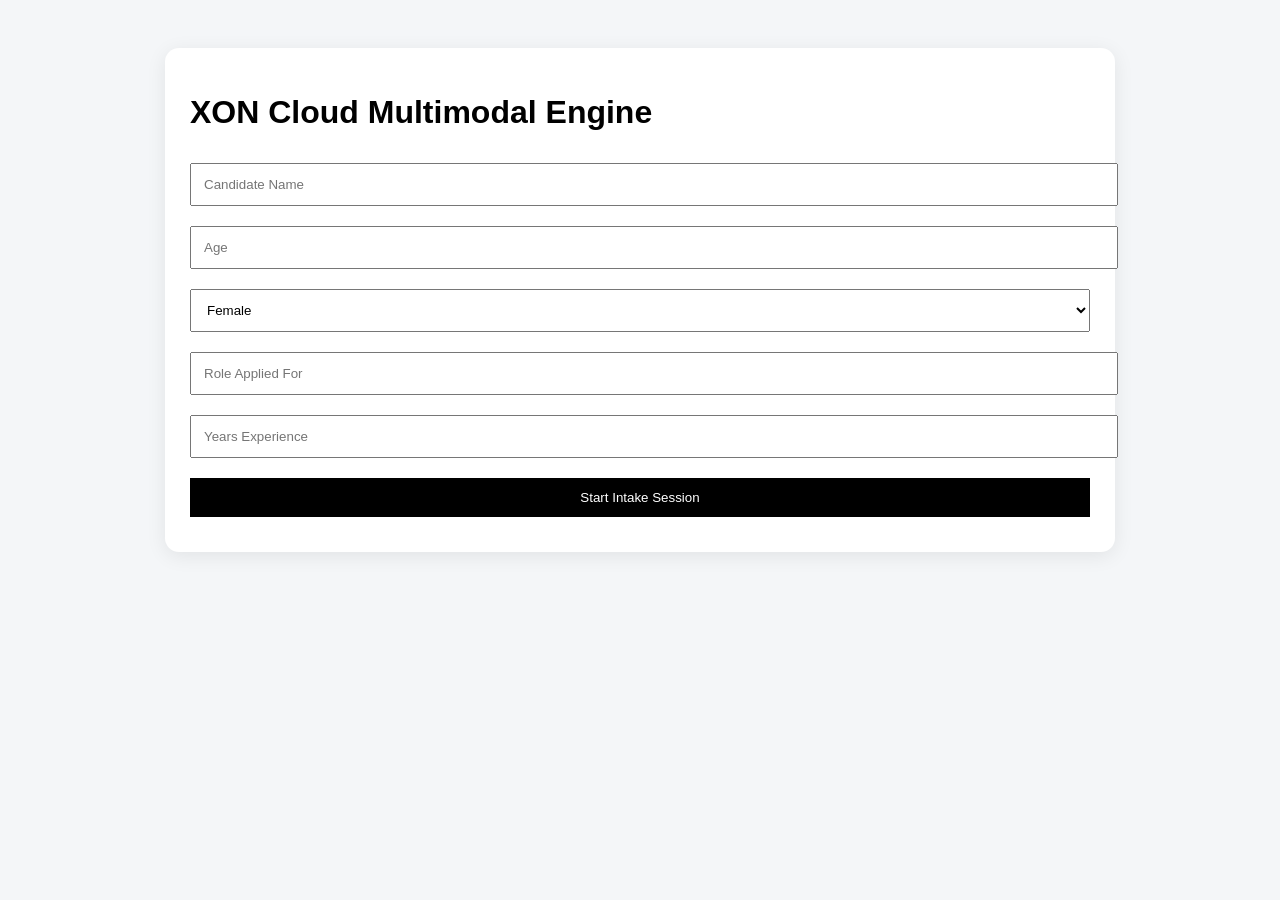
<file: templates/index.html>
<!DOCTYPE html>
<html lang="en">
<head>
<meta charset="UTF-8">
<title>XON Intake</title>
<style>
body{font-family:Arial;background:#f4f6f8;padding:40px;}
.card{background:white;padding:25px;border-radius:14px;max-width:900px;margin:auto;box-shadow:0 4px 20px rgba(0,0,0,.08);}
input,select,button{width:100%;padding:12px;margin:10px 0;}
button{background:black;color:white;border:none;}
</style>
</head>
<body>

<div class="card">
<h1>XON Cloud Multimodal Engine</h1>

<form id="candidateForm">
<input name="name" placeholder="Candidate Name" required>
<input name="age" placeholder="Age" required>
<select name="sex" required>
<option>Female</option>
<option>Male</option>
<option>Other</option>
</select>
<input name="role" placeholder="Role Applied For" required>
<input name="experience" placeholder="Years Experience" required>
<button type="submit">Start Intake Session</button>
</form>

<div id="aiOutput"></div>
</div>

<script>
document.getElementById("candidateForm").addEventListener("submit", async function(e){
e.preventDefault();
const formData = new FormData(this);

const res = await fetch("/start-session",{method:"POST",body:formData});
const data = await res.json();

localStorage.setItem("session_id", data.session_id);

document.getElementById("aiOutput").innerHTML = `
<h2>AI Intake Result</h2>
<p><b>Candidate:</b> ${data.ai_analysis.candidate}</p>
<p><b>Role:</b> ${data.ai_analysis.role}</p>
<p><b>AI Score:</b> ${data.ai_analysis.ai_score}</p>
<a href="/dashboard-page">Go to Recruiter Dashboard</a>
`;
});
</script>

</body>
</html>
</file>
